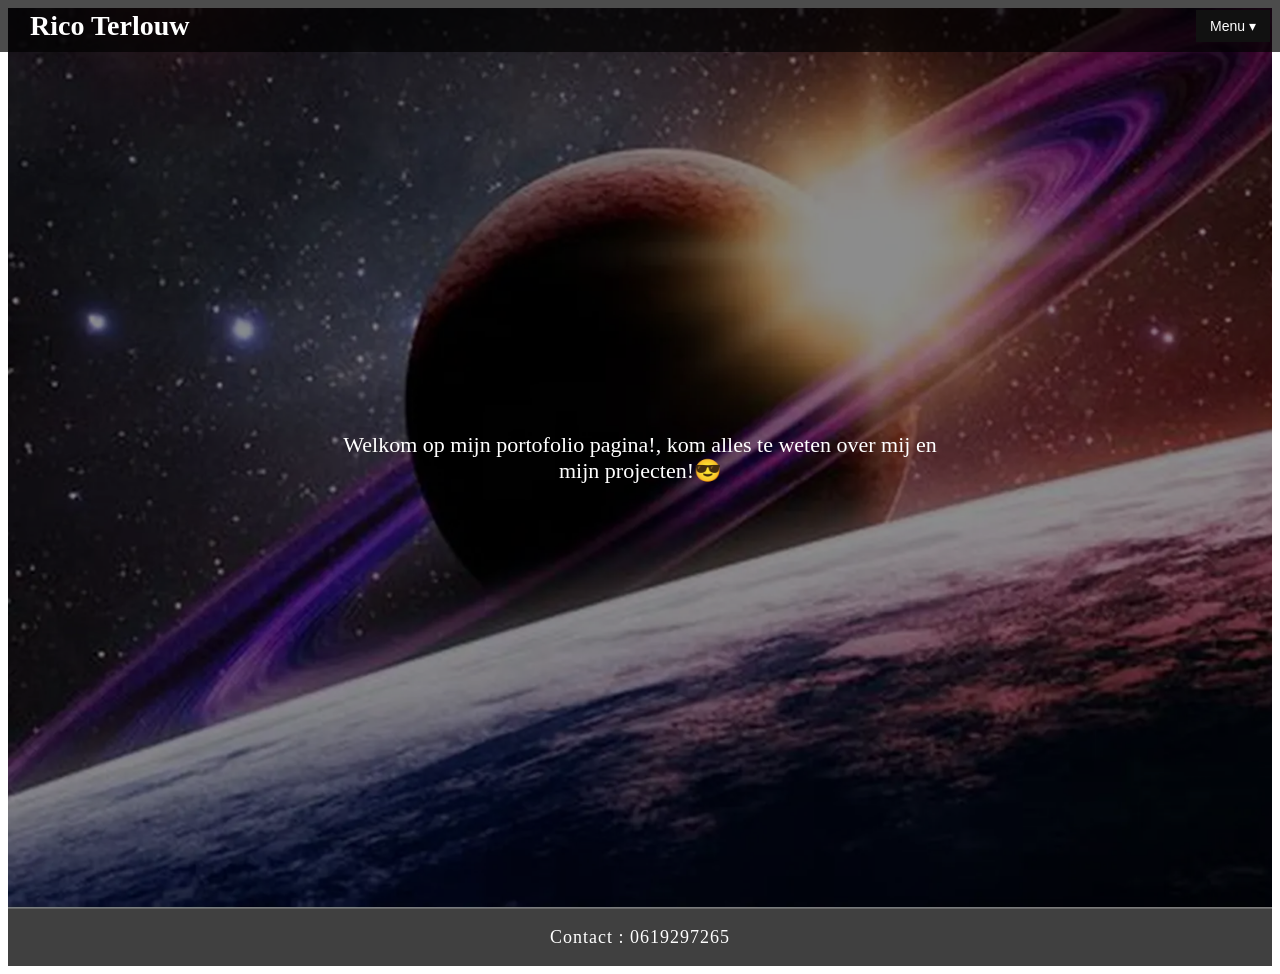
<file: index.html>
<!DOCTYPE html>
<html lang="nl">
<head>
    <meta charset="UTF-8">
    <meta name="viewport" content="width=device-width, initial-scale=1.0">

    <!-- SEO META TAGS -->
    <meta name="description" content="Portfolio van Rico Terlouw – ontdek mijn projecten, ervaring en wie ik ben als software developer.">
    <meta name="keywords" content="Rico Terlouw, portfolio, software developer, projecten, ervaring">
    <meta name="author" content="Rico Terlouw">

    <title>Portfolio Rico Terlouw</title>
    <link rel="stylesheet" href="style.css">
</head>
<body>

<header>
    <h1 class="logo">Rico Terlouw</h1>
    
    <nav class="dropdown-nav">
        <button class="dropdown-btn">Menu ▾</button>
        <section class="dropdown-content">
            <a href="http://127.0.0.1:5500/fight.html">Over mij</a>
            <a href="http://127.0.0.1:5500/projecten.html">Projecten</a>
            <a href="http://127.0.0.1:5500/ervaring.html">Ervaring</a>
            <a href="http://127.0.0.1:5500/index.html">Home</a>
        </section>
    </nav>
</header>

<section class="hero hero-fight">

    <section class="overlay"></section>

    <section class="content">
        <p>
            Welkom op mijn portofolio pagina!, kom alles te weten over mij en mijn projecten!😎
        </p>
    </section>

</section>

<footer class="contact-footer">
    Contact : 0619297265
</footer>

</body>
</html>
</file>
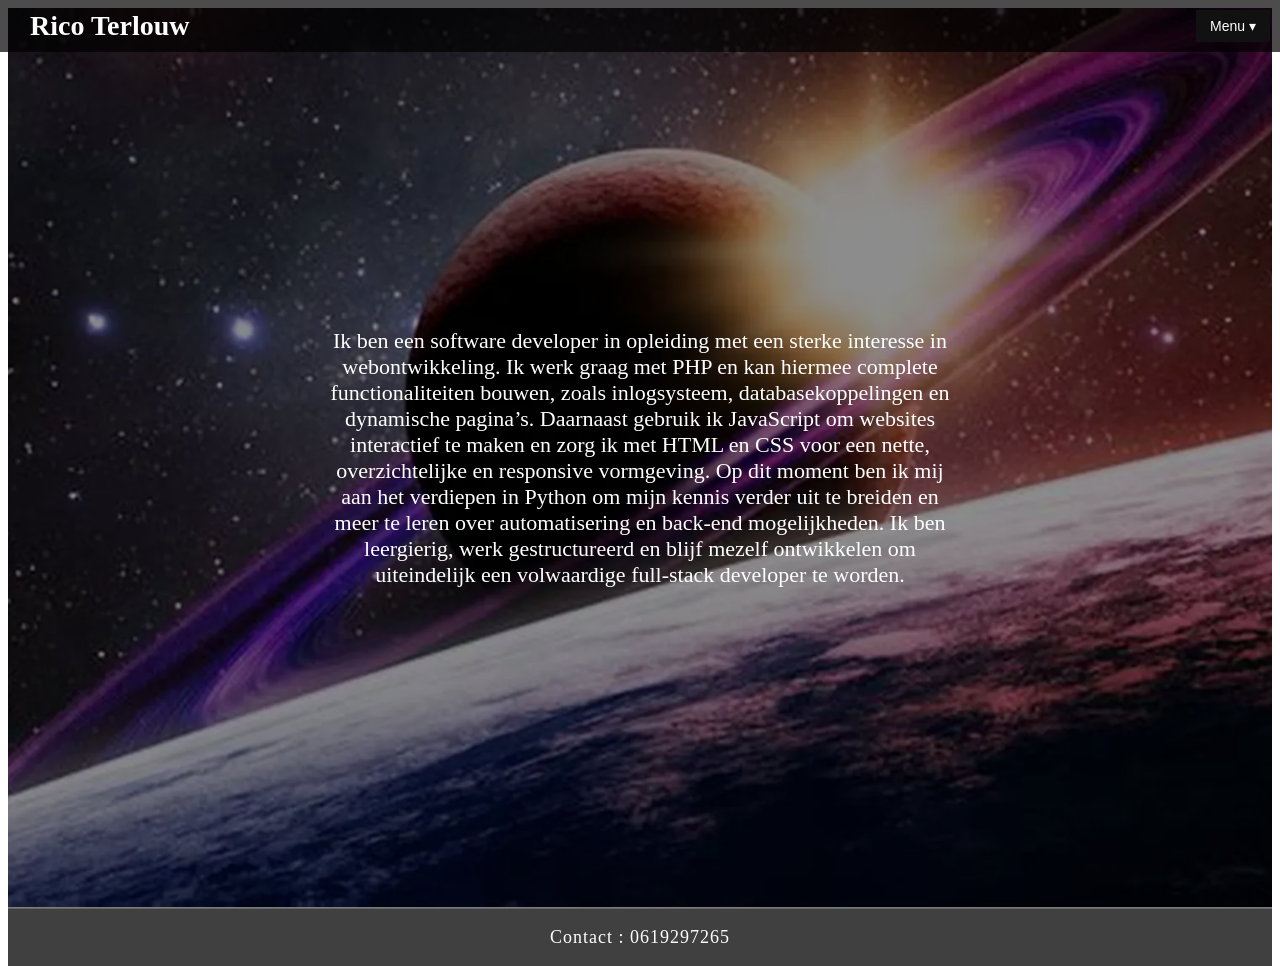
<file: ervaring.html>
<!DOCTYPE html>
<html lang="nl">
<head>
    <meta charset="UTF-8">
    <meta name="viewport" content="width=device-width, initial-scale=1.0">

    <!-- SEO META TAGS -->
    <meta name="description" content="Bekijk de projecten van Rico Terlouw. Van webdesign tot software development, hier vind je mijn werk en vaardigheden.">
    <meta name="keywords" content="projecten, Rico Terlouw, webdevelopment, software projecten, portfolio">
    <meta name="author" content="Rico Terlouw">

    <title>Projecten – Rico Terlouw</title>
    <link rel="stylesheet" href="style.css">
</head>

<body>

<header>
    <h1 class="logo">Rico Terlouw</h1>
    
    <nav class="dropdown-nav">
        <button class="dropdown-btn">Menu ▾</button>
        <section class="dropdown-content">
            <a href="http://127.0.0.1:5500/fight.html">Over mij</a>
            <a href="http://127.0.0.1:5500/projecten.html">Projecten</a>
            <a href="http://127.0.0.1:5500/ervaring.html">Ervaring</a>
            <a href="http://127.0.0.1:5500/index.html">Home</a>
        </section>
    </nav>
</header>

<section class="hero hero-fight">

    <section class="overlay"></section>

    <section class="content">
        <p>
            Ik ben een software developer in opleiding met een sterke interesse in webontwikkeling.
            Ik werk graag met PHP en kan hiermee complete functionaliteiten bouwen, zoals inlogsysteem, databasekoppelingen en dynamische pagina’s.
            Daarnaast gebruik ik JavaScript om websites interactief te maken en zorg ik met HTML en CSS voor een nette, overzichtelijke en responsive vormgeving.
            Op dit moment ben ik mij aan het verdiepen in Python om mijn kennis verder uit te breiden en meer te leren over automatisering en back‑end mogelijkheden.
            Ik ben leergierig, werk gestructureerd en blijf mezelf ontwikkelen om uiteindelijk een volwaardige full‑stack developer te worden.
        </p>
    </section>

    <footer class="contact-footer">
        Contact : 0619297265
    </footer>

</section>

</body>
</html>
</file>
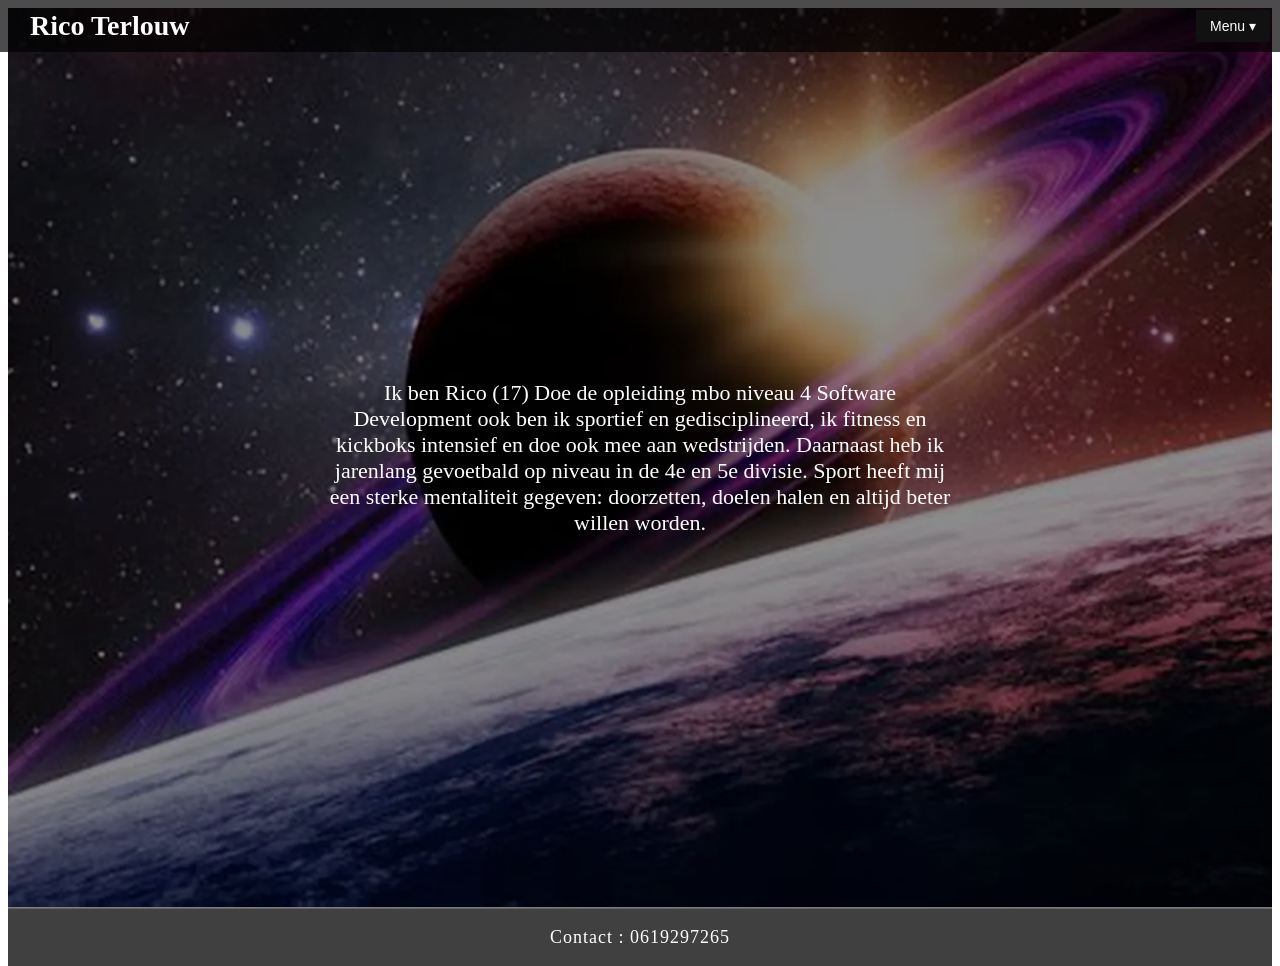
<file: fight.html>
<!DOCTYPE html>
<html lang="nl">
<head>
    <meta charset="UTF-8">
    <meta name="viewport" content="width=device-width, initial-scale=1.0">

    <!-- SEO META TAGS -->
    <meta name="description" content="Bekijk de projecten van Rico Terlouw. Van webdesign tot software development, hier vind je mijn werk en vaardigheden.">
    <meta name="keywords" content="projecten, Rico Terlouw, webdevelopment, software projecten, portfolio">
    <meta name="author" content="Rico Terlouw">

    <title>Projecten – Rico Terlouw</title>
    <link rel="stylesheet" href="style.css">
</head>

<body>

<header>
    <h1 class="logo">Rico Terlouw</h1>
    
    <nav class="dropdown-nav">
        <button class="dropdown-btn">Menu ▾</button>
        <section class="dropdown-content">
            <a href="http://127.0.0.1:5500/fight.html">Over mij</a>
            <a href="http://127.0.0.1:5500/projecten.html">Projecten</a>
            <a href="http://127.0.0.1:5500/ervaring.html">Ervaring</a>
            <a href="http://127.0.0.1:5500/index.html">Home</a>
        </section>
    </nav>
</header>

<section class="hero hero-fight">

    <section class="overlay"></section>

    <section class="content">
        <p>
            Ik ben Rico (17) Doe de opleiding mbo niveau 4 Software Development ook ben ik sportief en gedisciplineerd,
            ik fitness en kickboks intensief en doe ook mee aan wedstrijden.
            Daarnaast heb ik jarenlang gevoetbald op niveau in de 4e en 5e divisie.
            Sport heeft mij een sterke mentaliteit gegeven: doorzetten, doelen halen
            en altijd beter willen worden.
        </p>
    </section>

    <footer class="contact-footer">
        Contact : 0619297265
    </footer>

</section>

</body>
</html>
</file>
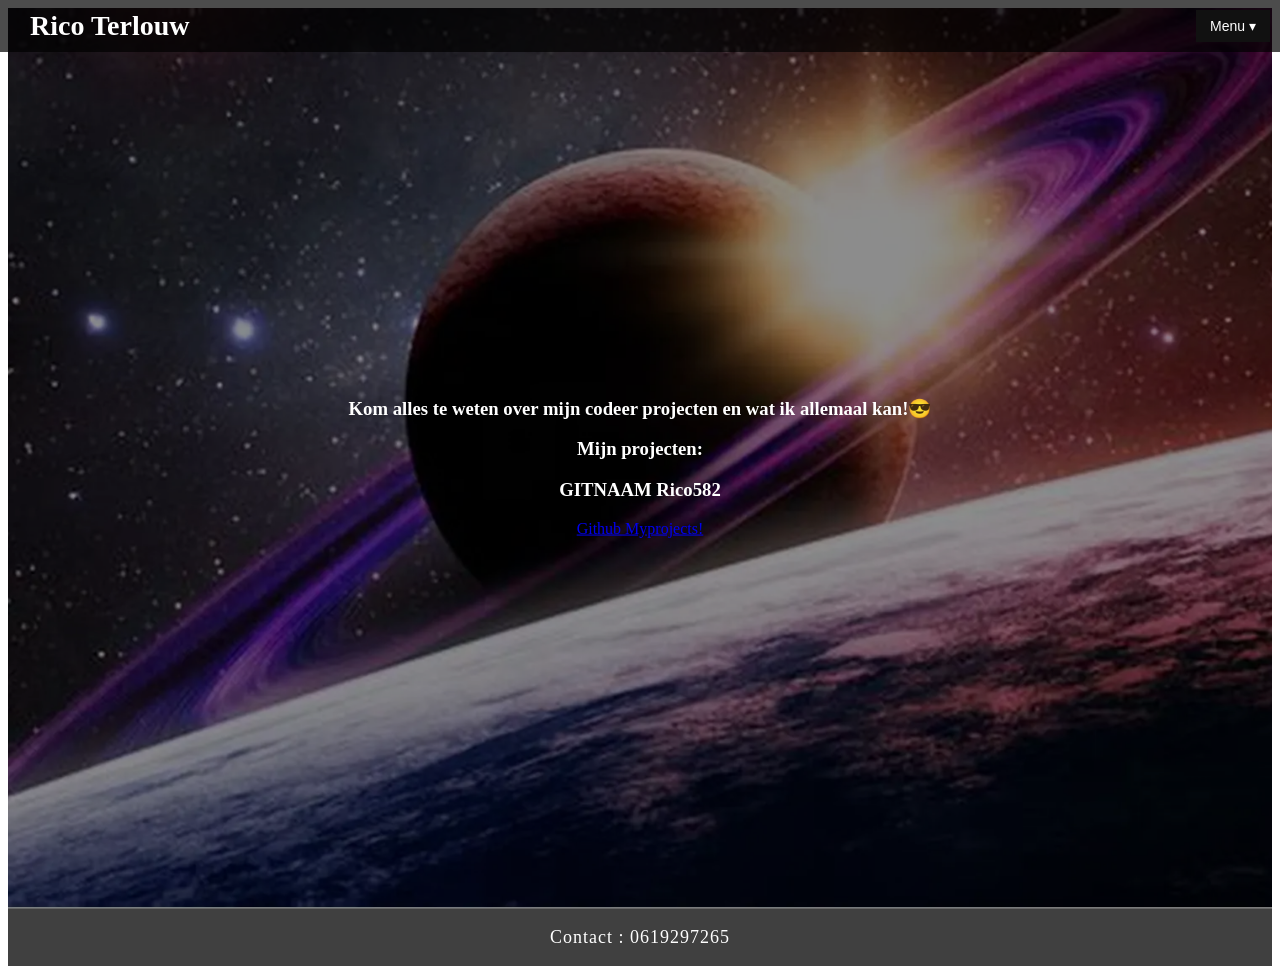
<file: projecten.html>
<!DOCTYPE html>
<html lang="nl">
<head>
    <meta charset="UTF-8">
    <meta name="viewport" content="width=device-width, initial-scale=1.0">

    <!-- SEO META TAGS -->
    <meta name="description" content="Bekijk de projecten van Rico Terlouw. Van webdesign tot software development, hier vind je mijn werk en vaardigheden.">
    <meta name="keywords" content="projecten, Rico Terlouw, webdevelopment, software projecten, portfolio">
    <meta name="author" content="Rico Terlouw">

    <title>Projecten – Rico Terlouw</title>
    <link rel="stylesheet" href="style.css">
</head>

<body>

<header>
    <h1 class="logo">Rico Terlouw</h1>
    
    <nav class="dropdown-nav">
        <button class="dropdown-btn">Menu ▾</button>
        <section class="dropdown-content">
            <a href="http://127.0.0.1:5500/fight.html">Over mij</a>
            <a href="http://127.0.0.1:5500/projecten.html">Projecten</a>
            <a href="http://127.0.0.1:5500/ervaring.html">Ervaring</a>
            <a href="http://127.0.0.1:5500/index.html">Home</a>
        </section>
    </nav>
</header>

<section class="hero hero-fight">

    <section class="overlay"></section>

    <section class="content">
        <h1>Kom alles te weten over mijn codeer projecten en wat ik allemaal kan!😎</h1>
        <h1>Mijn projecten:</h1>
        <h1>GITNAAM Rico582</h1>
        <a href="https://github.com/Rico582">Github Myprojects!</a>
    </section>

    <footer class="contact-footer">
        Contact : 0619297265
    </footer>

</section>

</body>
</html>
</file>
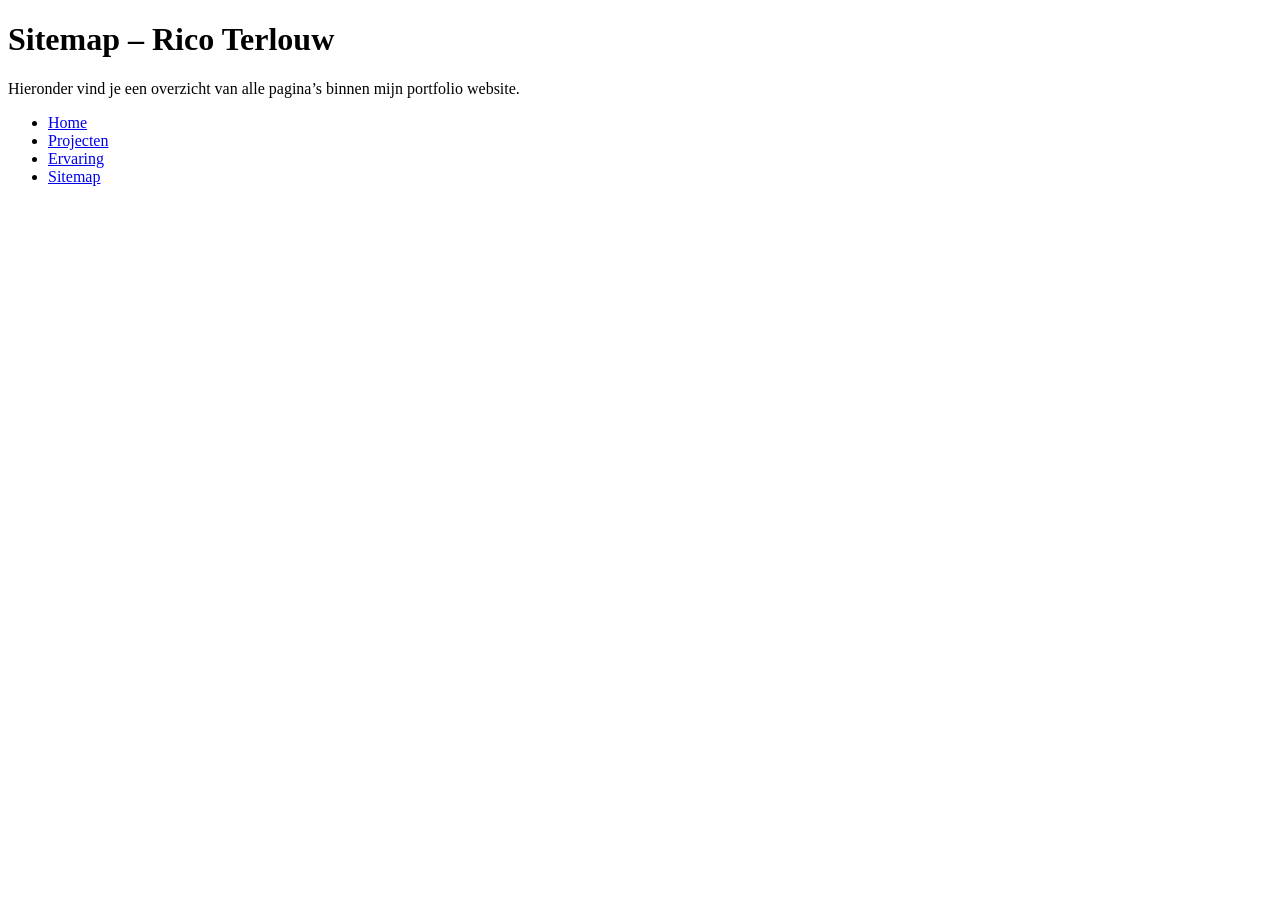
<file: sitemap.html>
<!DOCTYPE html>
<html lang="nl">
<head>
    <meta charset="UTF-8">
    <meta name="viewport" content="width=device-width, initial-scale=1.0">
    <title>Sitemap – Rico Terlouw</title>
   
     
</head>
<body>

    <h1>Sitemap – Rico Terlouw</h1>
    <p>Hieronder vind je een overzicht van alle pagina’s binnen mijn portfolio website.</p>

    <ul>
        <li><a href="index.html">Home</a></li>
        <li><a href="projecten.html">Projecten</a></li>
        <li><a href="ervaring.html">Ervaring</a></li>
        <li><a href="sitemap.html">Sitemap</a></li>
    </ul>

</body>
</html>
</file>
<file: style.css>
header {
  width: 100%;
  padding: 25px 60px;
  display: flex;
  justify-content: space-between;
  align-items: center;
  position: absolute;
  z-index: 10;
}
header .logo {
  font-size: 28px;
  font-weight: bold;
  color: #ffffff;
}
header nav a {
  margin-left: 35px;
  text-decoration: none;
  color: #ffffff;
  transition: 0.3s;
}
header nav a:hover {
  color: #00aaff;
}
header nav a.active {
  font-weight: bold;
}
header nav a:first-child {
  margin-left: 0;
}
header nav a--special {
  color: yellow;
}

.hero, .hero .overlay {
  width: 100%;
  height: 100vh;
  background-image: url("OIP (4).webp");
  background-size: cover;
  background-position: center;
  position: relative;
}
.hero .overlay {
  height: 100%;
  background: rgba(0, 0, 0, 0.45);
}
.hero .content {
  position: absolute;
  top: 50%;
  left: 50%;
  transform: translate(-50%, -50%);
  text-align: center;
  color: #ffffff;
  max-width: 700px;
}
.hero .content h2 {
  font-size: 42px;
}
@media (max-width: 768px) {
  .hero .content h2 {
    font-size: 33.6px;
  }
}
@media (max-width: 480px) {
  .hero .content h2 {
    font-size: 25.2px;
  }
}
.hero .content p {
  font-size: 22px;
}
@media (max-width: 768px) {
  .hero .content p {
    font-size: 17.6px;
  }
}
@media (max-width: 480px) {
  .hero .content p {
    font-size: 13.2px;
  }
}

@media (max-width: 768px) {
  header {
    padding: 15px 20px;
  }
  header nav a {
    margin-left: 15px;
  }
}
@media (max-width: 480px) {
  header {
    flex-direction: column;
  }
  header nav {
    margin-top: 10px;
  }
}/*# sourceMappingURL=style.css.map */

/* HEADER BALK BOVENAAN */
header {
    position: fixed;          /* altijd bovenin blijven */
    top: 0;
    left: 0;
    width: 100%;
    padding: 10px 30px;
    display: flex;
    justify-content: space-between; /* logo links, menu rechts */
    align-items: center;
    z-index: 1000;
    background: rgba(0, 0, 0, 0.7); /* donkere balk zodat alles leesbaar is */
}

/* LOGO LINKS */
.logo {
    color: #fff;
    font-size: 22px;
    margin: 0;
}

/* DROPDOWN CONTAINER RECHTS */
.dropdown-nav {
    position: relative;
}

/* KNOP VAN HET MENU */
.dropdown-btn {
    background-color: #111;
    color: #fff;
    padding: 8px 14px;
    border: none;
    cursor: pointer;
    font-size: 14px;
}

/* INHOUD VAN DROPDOWN */
.dropdown-content {
    display: none;
    position: absolute;
    right: 0;                 /* uitlijnen aan rechterkant */
    margin-top: 5px;
    background-color: #222;
    min-width: 160px;
    box-shadow: 0 2px 6px rgba(0,0,0,0.4);
    z-index: 1001;
}

.dropdown-content a {
    color: #fff;
    padding: 10px 14px;
    text-decoration: none;
    display: block;
}

.dropdown-content a:hover {
    background-color: #333;
}

/* HOVER GEDRAG */
.dropdown-nav:hover .dropdown-content {
    display: block;
}
.dropdown-nav {
    position: relative;
    right: 40px; /* schuift het menu naar links */
}

.contact-footer {
    width: 100%;
    background: rgba(0, 0, 0, 0.75); /* mooie donkere balk */
    color: #fff;
    text-align: center;
    padding: 18px 0;
    font-size: 18px;
    letter-spacing: 1px;
    position: relative; /* blijft gewoon onderaan de content */
    margin-top: px;   /* ruimte boven de footer */
    border-top: 1px solid rgba(255, 255, 255, 0.2); /* subtiele lijn */
}
</file>
